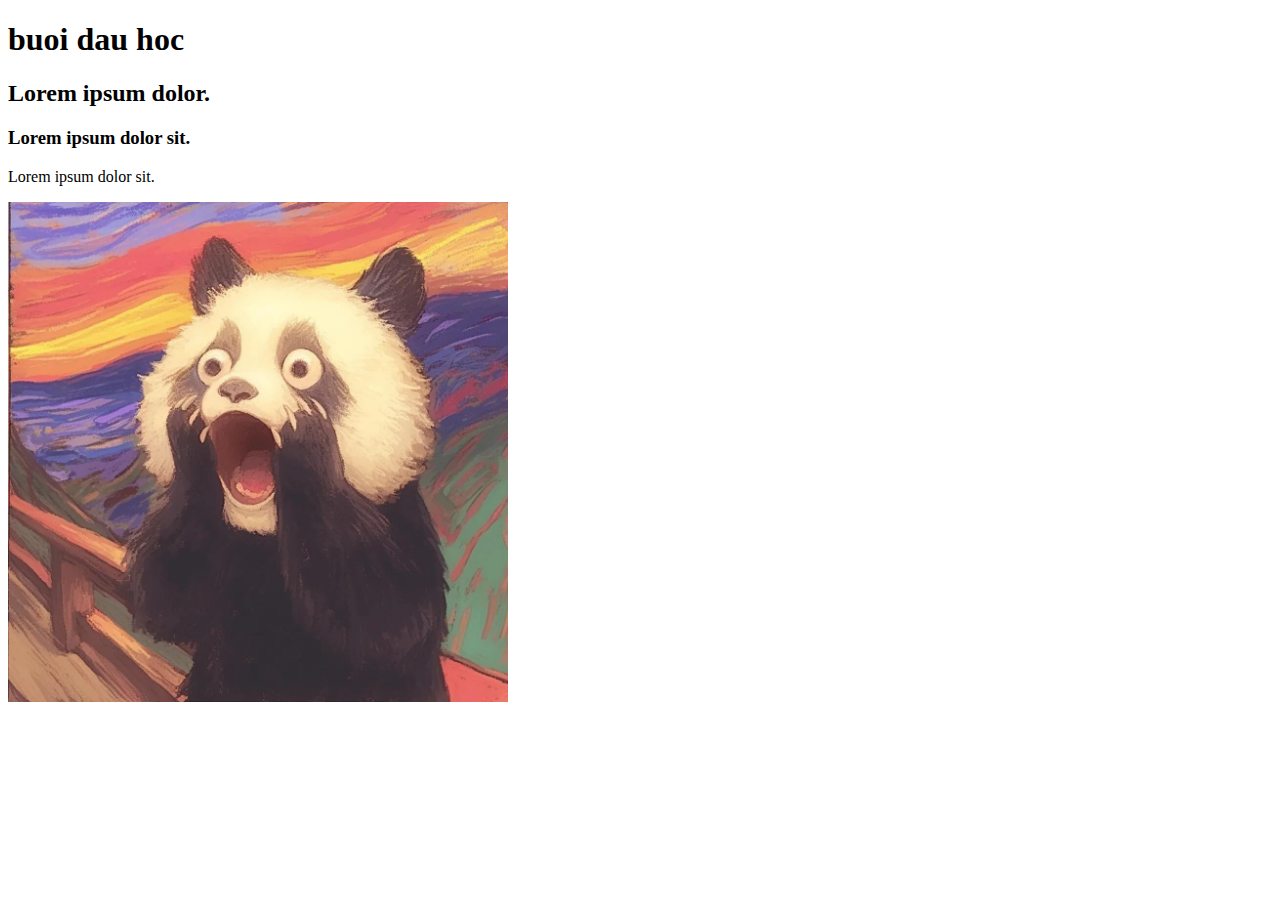
<file: index.html>
<!doctype html>
<html lang=<vi>
<head>
    <meta charset="UTF-8">
    <meta name="viewport"
          content="width=device-width, user-scalable=no, initial-scale=1.0, maximum-scale=1.0, minimum-scale=1.0">
    <meta http-equiv="X-UA-Compatible" content="ie=edge">
    <title>Codegym</title>
</head>
<body>
<h1>
    buoi dau hoc
</h1>
<h2>
    Lorem ipsum dolor.
</h2>
<h3>
    Lorem ipsum dolor sit.
</h3>
<p>
    Lorem ipsum dolor sit.
</p>
<a href="https://app.slack.com/client/T062S4QFUJZ/C08215UTJDV"> </a>
<img src="/image/anh%20gau.jpg" width="500px" alt="anh ne">
</body>
</html>
</file>
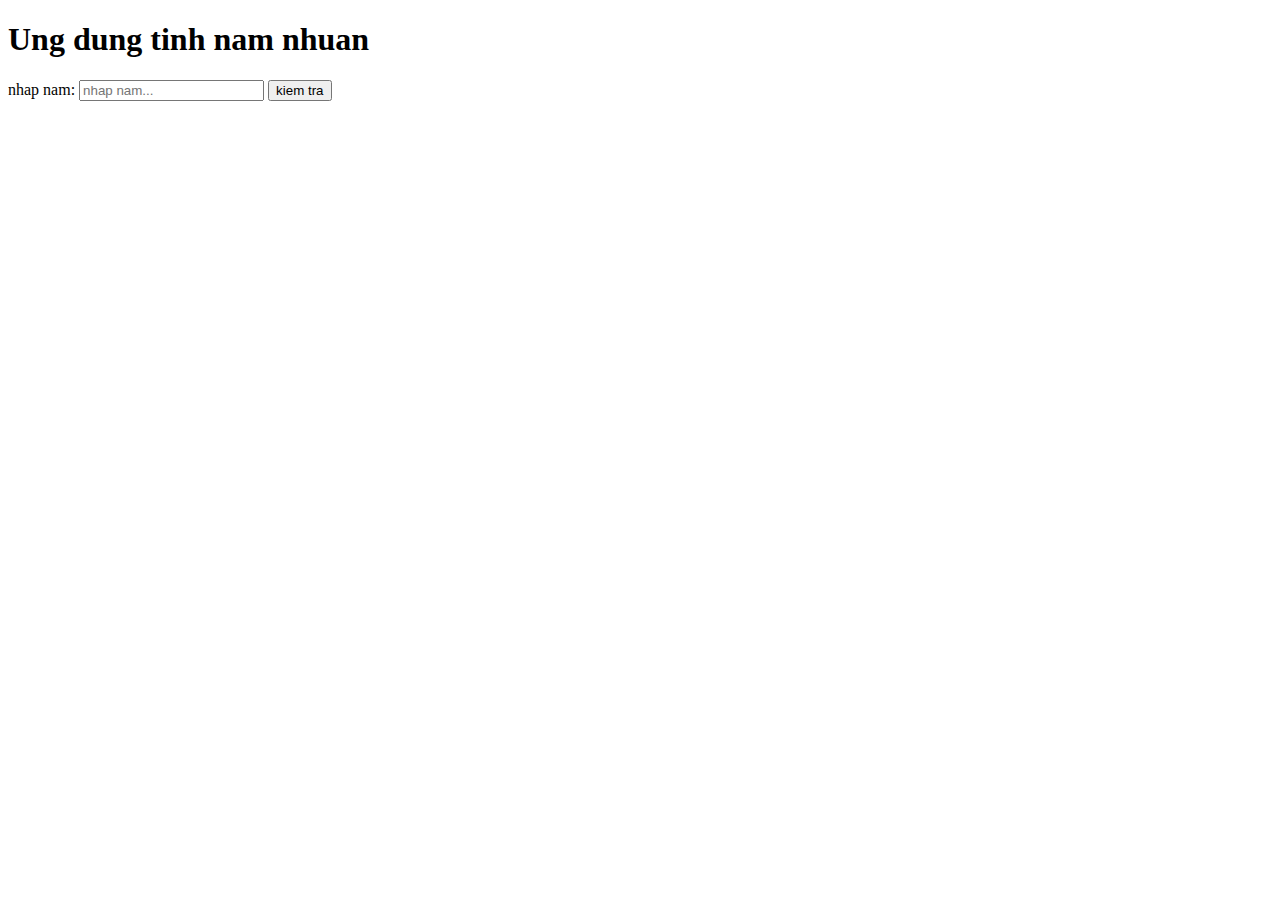
<file: lesson9-condition/index.html>
<!DOCTYPE html>
<html lang="en">
<head>
    <meta charset="UTF-8">
    <title>Title</title>
</head>
<body>
<script src="main9.js"></script>

<h1>Ung dung tinh nam nhuan</h1>
<label>nhap nam:</label>
<input type="number" placeholder="nhap nam..." id="year">
<button onclick="checkleapyear()">kiem tra</button>
<p id="result"></p>
</body>
</html>
</file>
